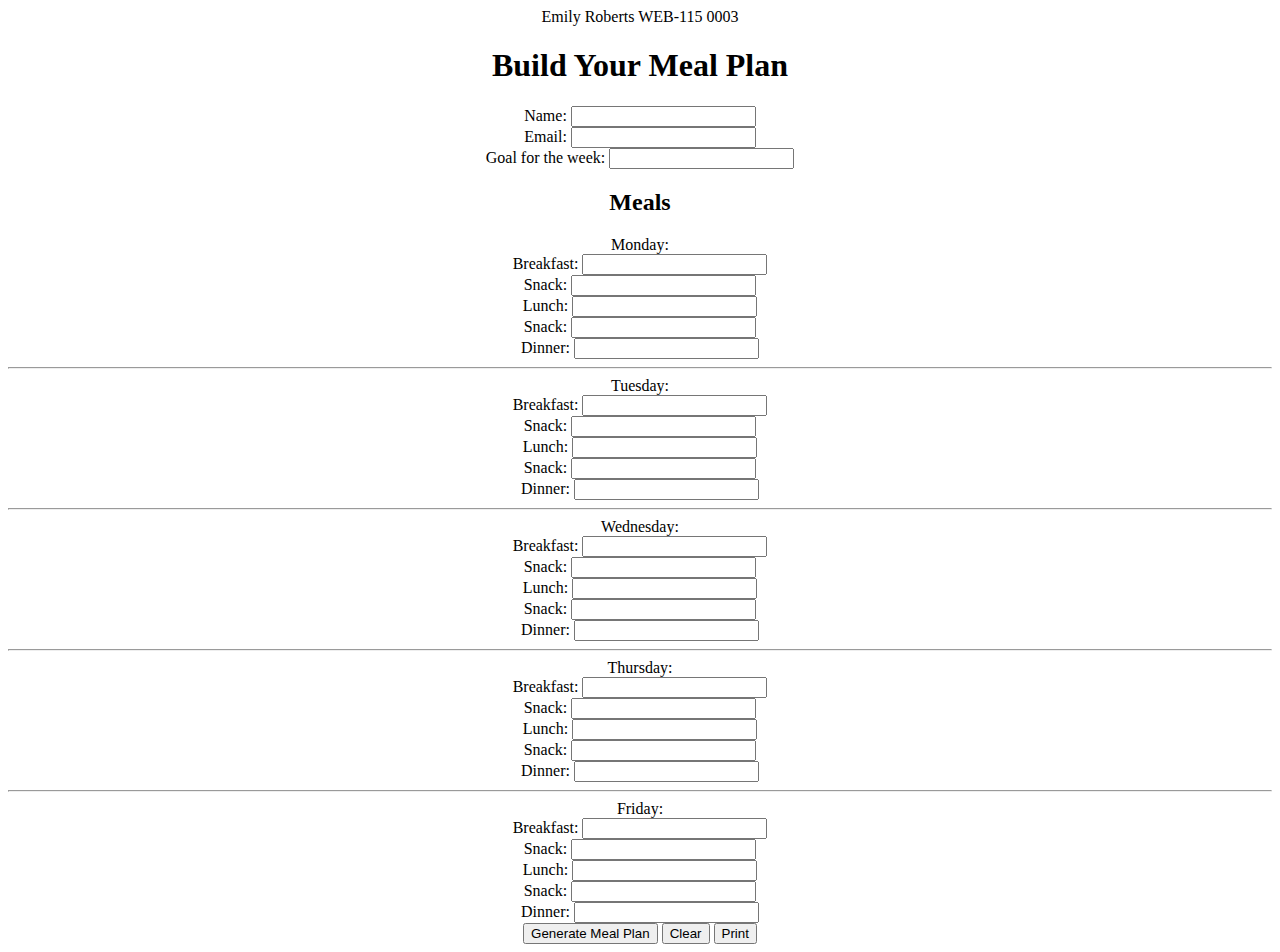
<file: index.html>
<!DOCTYPE html>
<html>
  <head>
    <title>WEB-115 Final Project</title>
    <link rel="stylesheet" type="text/css" href="styles.css" />
    <script src="project.js"></script>

    <style>
      body {
        text-align: center;
      }
    </style>
  </head>
  <body>
    <div id="banner">
      Emily Roberts WEB-115 0003
      <h1>Build Your Meal Plan</h1>
    </div>
    <form id="mealForm">
      Name: <input type="text" id="name" /><br />
      Email: <input type="email" id="email" required /><br />
      Goal for the week: <input type="text" id="goal" /><br />
      <h2>Meals</h2>
      <div>
        Monday:<br />
        Breakfast: <input type="text" id="mondayBreakfast" required /><br />
        Snack: <input type="text" id="mondaySnack1" required /><br />
        Lunch: <input type="text" id="mondayLunch" required /><br />
        Snack: <input type="text" id="mondaySnack2" required /><br />
        Dinner: <input type="text" id="mondayDinner" required /><br />
      </div>
      <hr />
      <div>
        Tuesday:<br />
        Breakfast: <input type="text" id="mondayBreakfast" required /><br />
        Snack: <input type="text" id="mondaySnack1" required /><br />
        Lunch: <input type="text" id="mondayLunch" required /><br />
        Snack: <input type="text" id="mondaySnack2" required /><br />
        Dinner: <input type="text" id="mondayDinner" required /><br />
      </div>
      <hr />
      <div>
        Wednesday:<br />
        Breakfast: <input type="text" id="mondayBreakfast" required /><br />
        Snack: <input type="text" id="mondaySnack1" required /><br />
        Lunch: <input type="text" id="mondayLunch" required /><br />
        Snack: <input type="text" id="mondaySnack2" required /><br />
        Dinner: <input type="text" id="mondayDinner" required /><br />
      </div>
      <hr />
      <div>
        Thursday:<br />
        Breakfast: <input type="text" id="mondayBreakfast" required /><br />
        Snack: <input type="text" id="mondaySnack1" required /><br />
        Lunch: <input type="text" id="mondayLunch" required /><br />
        Snack: <input type="text" id="mondaySnack2" required /><br />
        Dinner: <input type="text" id="mondayDinner" required /><br />
      </div>
      <hr />
      <div>
        Friday:<br />
        Breakfast: <input type="text" id="mondayBreakfast" required /><br />
        Snack: <input type="text" id="mondaySnack1" required /><br />
        Lunch: <input type="text" id="mondayLunch" required /><br />
        Snack: <input type="text" id="mondaySnack2" required /><br />
        Dinner: <input type="text" id="mondayDinner" required /><br />
      </div>

      <input
        type="button"
        value="Generate Meal Plan"
        onclick="generateMealPlan()"
      />
      <input type="reset" value="Clear" />
      <input type="button" value="Print" onclick="printPlan()" />
      <a href="" id="downloadlink" style="display: none">Download</a>
    </form>
  </body>
</html>
</file>
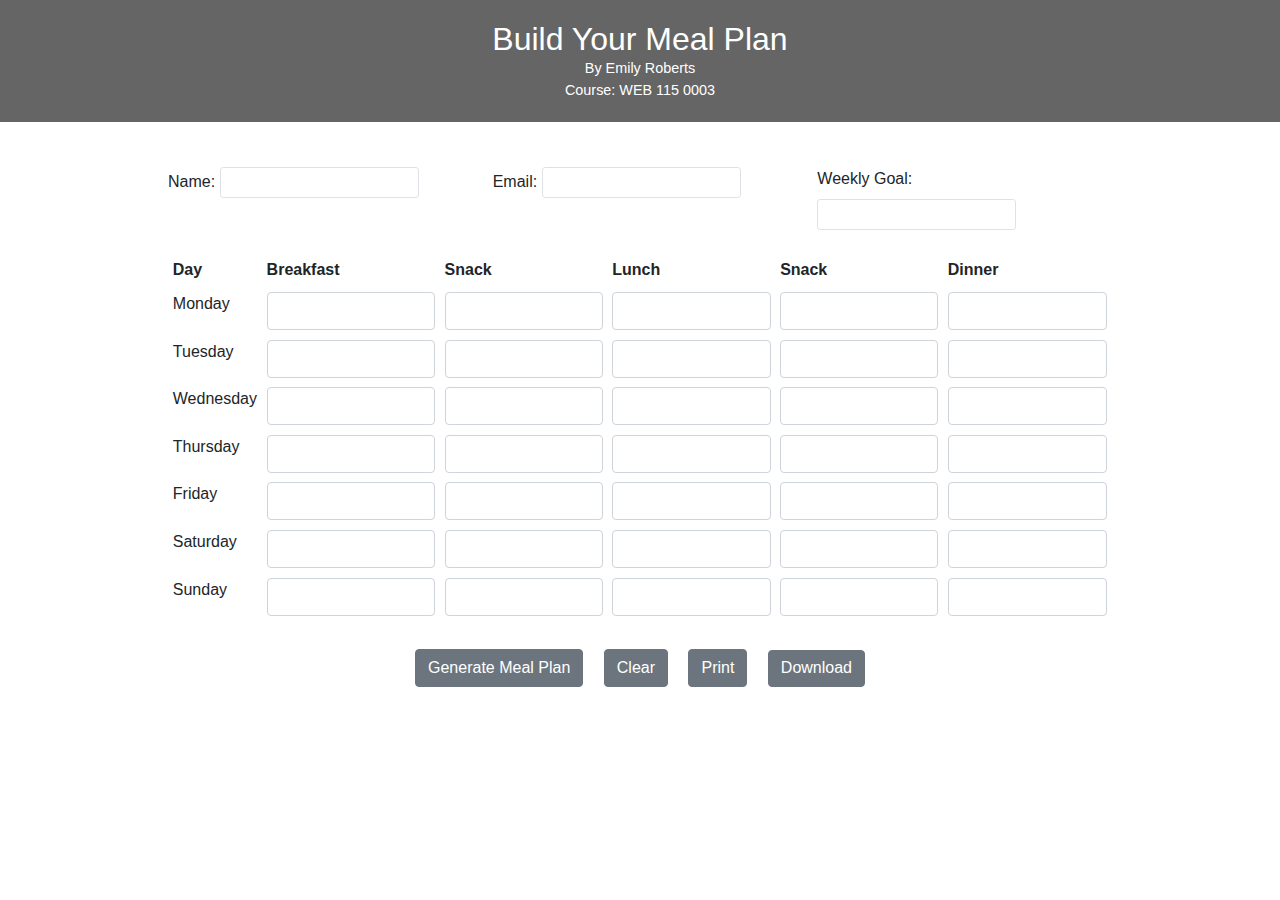
<file: finalProject.html>
<!DOCTYPE html>
<html>
  <head>
    <meta
      name="viewport"
      content="width=device-width, initial-scale=1, shrink-to-fit=no"
    />
    <title>WEB-115 Final Project</title>
    <link rel="stylesheet" type="text/css" href="styles.css" />
    <link
      rel="stylesheet"
      href="https://stackpath.bootstrapcdn.com/bootstrap/4.3.1/css/bootstrap.min.css"
    />
    <link
      rel="stylesheet"
      href="https://stackpath.bootstrapcdn.com/bootstrap/4.4.1/css/bootstrap.min.css"
    />
    <link
      rel="stylesheet"
      href="https://stackpath.bootstrapcdn.com/bootstrap/4.5.0/css/bootstrap.min.css"
    />
  </head>
  <body>
    <header class="banner text-center">
      <h1>Build Your Meal Plan</h1>
      <p>By Emily Roberts</p>
      <p>Course: WEB 115 0003</p>
    </header>

    <div class="container-fluid">
      <div class="row">
        <form id="meal-plan-form" class="w-100 px-2">
          <div
            class="row justify-content-center mb-4"
            style="padding-top: 25px"
          >
            <div class="col-12 col-md-6 col-lg-4">
              <label for="name">Name:</label>
              <input type="text" id="name" class="form-control-sm border" />
            </div>
            <div class="col-12 col-md-6 col-lg-4">
              <label for="email">Email:</label>
              <input type="text" id="email" class="form-control-sm border" />
            </div>
            <div class="col-12 col-md-6 col-lg-4">
              <label for="goal">Weekly Goal:</label>
              <input type="text" id="goal" class="form-control-sm border" />
            </div>
          </div>

          <div class="row justify-content-center mb-2">
            <div class="col-12">
              <div class="table-responsive">
                <table
                  class="table table-sm table-borderless table-hover custom-table"
                >
                  <thead>
                    <tr>
                      <th class="d-none d-md-table-cell">Day</th>
                      <th class="d-none d-md-table-cell">Breakfast</th>
                      <th class="d-none d-md-table-cell">Snack</th>
                      <th class="d-none d-md-table-cell">Lunch</th>
                      <th class="d-none d-md-table-cell">Snack</th>
                      <th class="d-none d-md-table-cell">Dinner</th>
                    </tr>
                  </thead>

                  <tbody>
                    <tr>
                      <td data-label="">Monday</td>
                      <td data-label="Breakfast">
                        <input
                          type="text"
                          class="form-control"
                          id="mondayBreakfast"
                        />
                      </td>
                      <td data-label="Snack">
                        <input
                          type="text"
                          class="form-control"
                          id="mondaySnack1"
                        />
                      </td>
                      <td data-label="Lunch">
                        <input
                          type="text"
                          class="form-control"
                          id="mondayLunch"
                        />
                      </td>
                      <td data-label="Snack">
                        <input
                          type="text"
                          class="form-control"
                          id="mondaySnack2"
                        />
                      </td>
                      <td data-label="Dinner">
                        <input
                          type="text"
                          class="form-control"
                          id="mondayDinner"
                        />
                      </td>
                    </tr>
                    <tr>
                      <td data-label="">Tuesday</td>
                      <td data-label="Breakfast">
                        <input
                          type="text"
                          class="form-control"
                          id="tuesdayBreakfast"
                        />
                      </td>
                      <td data-label="Snack">
                        <input
                          type="text"
                          class="form-control"
                          id="tuesdaySnack1"
                        />
                      </td>
                      <td data-label="Lunch">
                        <input
                          type="text"
                          class="form-control"
                          id="tuesdayLunch"
                        />
                      </td>
                      <td data-label="Snack">
                        <input
                          type="text"
                          class="form-control"
                          id="tuesdaySnack2"
                        />
                      </td>
                      <td data-label="Dinner">
                        <input
                          type="text"
                          class="form-control"
                          id="tuesdayDinner"
                        />
                      </td>
                    </tr>
                    <tr>
                      <td data-label="">Wednesday</td>
                      <td data-label="Breakfast">
                        <input
                          type="text"
                          class="form-control"
                          id="wednesdayBreakfast"
                        />
                      </td>
                      <td data-label="Snack">
                        <input
                          type="text"
                          class="form-control"
                          id="wednesdaySnack1"
                        />
                      </td>
                      <td data-label="Lunch">
                        <input
                          type="text"
                          class="form-control"
                          id="wednesdayLunch"
                        />
                      </td>
                      <td data-label="Snack">
                        <input
                          type="text"
                          class="form-control"
                          id="wednesdaySnack2"
                        />
                      </td>
                      <td data-label="Dinner">
                        <input
                          type="text"
                          class="form-control"
                          id="wednesdayDinner"
                        />
                      </td>
                    </tr>
                    <tr>
                      <td data-label="">Thursday</td>
                      <td data-label="Breakfast">
                        <input
                          type="text"
                          class="form-control"
                          id="thursdayBreakfast"
                        />
                      </td>
                      <td data-label="Snack">
                        <input
                          type="text"
                          class="form-control"
                          id="thursdaySnack1"
                        />
                      </td>
                      <td data-label="Lunch">
                        <input
                          type="text"
                          class="form-control"
                          id="thursdayLunch"
                        />
                      </td>
                      <td data-label="Snack">
                        <input
                          type="text"
                          class="form-control"
                          id="thursdaySnack2"
                        />
                      </td>
                      <td data-label="Dinner">
                        <input
                          type="text"
                          class="form-control"
                          id="thursdayDinner"
                        />
                      </td>
                    </tr>
                    <tr>
                      <td data-label="">Friday</td>
                      <td data-label="Breakfast">
                        <input
                          type="text"
                          class="form-control"
                          id="fridayBreakfast"
                        />
                      </td>
                      <td data-label="Snack">
                        <input
                          type="text"
                          class="form-control"
                          id="fridaySnack1"
                        />
                      </td>
                      <td data-label="Lunch">
                        <input
                          type="text"
                          class="form-control"
                          id="fridayLunch"
                        />
                      </td>
                      <td data-label="Snack">
                        <input
                          type="text"
                          class="form-control"
                          id="fridaySnack2"
                        />
                      </td>
                      <td data-label="Dinner">
                        <input
                          type="text"
                          class="form-control"
                          id="fridayDinner"
                        />
                      </td>
                    </tr>
                    <tr>
                      <td data-label="">Saturday</td>
                      <td data-label="Breakfast">
                        <input
                          type="text"
                          class="form-control"
                          id="saturdayBreakfast"
                        />
                      </td>
                      <td data-label="Snack">
                        <input
                          type="text"
                          class="form-control"
                          id="saturdaySnack1"
                        />
                      </td>
                      <td data-label="Lunch">
                        <input
                          type="text"
                          class="form-control"
                          id="saturdayLunch"
                        />
                      </td>
                      <td data-label="Snack">
                        <input
                          type="text"
                          class="form-control"
                          id="saturdaySnack2"
                        />
                      </td>
                      <td data-label="Dinner">
                        <input
                          type="text"
                          class="form-control"
                          id="saturdayDinner"
                        />
                      </td>
                    </tr>
                    <tr>
                      <td data-label="">Sunday</td>
                      <td data-label="Breakfast">
                        <input
                          type="text"
                          class="form-control"
                          id="sundayBreakfast"
                        />
                      </td>
                      <td data-label="Snack">
                        <input
                          type="text"
                          class="form-control"
                          id="sundaySnack1"
                        />
                      </td>
                      <td data-label="Lunch">
                        <input
                          type="text"
                          class="form-control"
                          id="sundayLunch"
                        />
                      </td>
                      <td data-label="Snack">
                        <input
                          type="text"
                          class="form-control"
                          id="sundaySnack2"
                        />
                      </td>
                      <td data-label="Dinner">
                        <input
                          type="text"
                          class="form-control"
                          id="sundayDinner"
                        />
                      </td>
                    </tr>
                  </tbody>
                </table>
              </div>
            </div>
          </div>

          <div class="buttons text-center my-2" style="padding-bottom: 40px">
            <input
              type="button"
              class="btn btn-secondary btn-md mx-2"
              value="Generate Meal Plan"
              onclick="generateMealPlan()"
            />
            <input
              type="reset"
              class="btn btn-secondary btn-md mx-2"
              value="Clear"
            />
            <input
              type="button"
              class="btn btn-secondary btn-md mx-2"
              value="Print"
              onclick="printPlan()"
            />
            <a
              href=""
              class="btn btn-secondary btn-md mx-2"
              id="downloadlink"
              style="padding-top: 5px"
              >Download</a
            >
          </div>
        </form>
      </div>
    </div>
    <script src="projectJS.js"></script>
    <script src="https://stackpath.bootstrapcdn.com/bootstrap/4.5.0/js/bootstrap.min.js"></script>
    <script src="https://ajax.googleapis.com/ajax/libs/jquery/3.5.1/jquery.min.js"></script>
    <script src="https://maxcdn.bootstrapcdn.com/bootstrap/4.0.0/js/bootstrap.min.js"></script>
  </body>
</html>
</file>
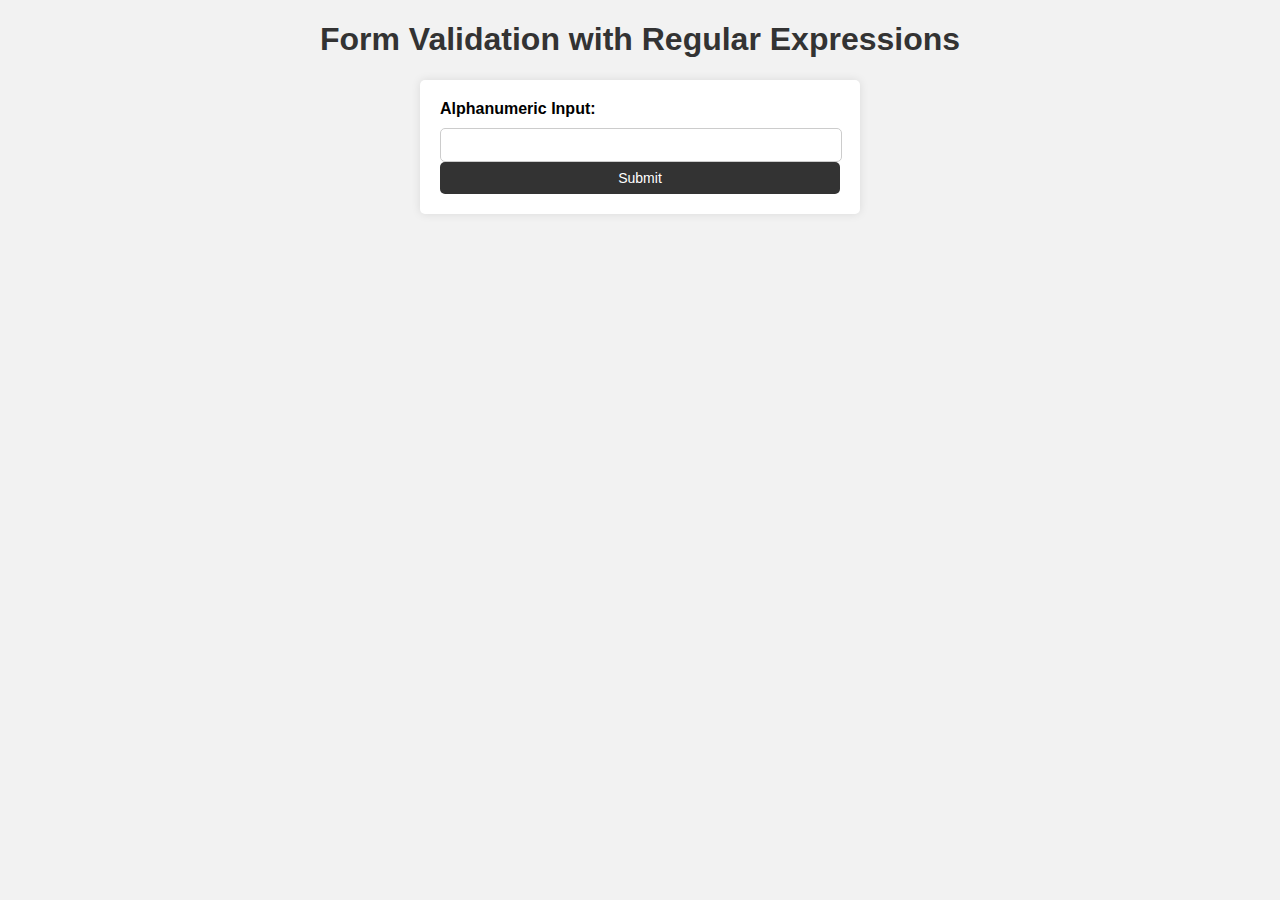
<file: Forms/FormsAssignment.html>
<!DOCTYPE html>
<html>
<head>
  <title>Form Validation with Regular Expressions</title>
<style>
  body {
    font-family: Arial, sans-serif;
    background-color: #f2f2f2;
  }

  h1 {
    text-align: center;
    color: #333;
  }

  form {
    max-width: 400px;
    margin: 0 auto;
    padding: 20px;
    background-color: #fff;
    border-radius: 5px;
    box-shadow: 0 0 10px rgba(0, 0, 0, 0.1);
	display: flex;
	flex-direction: column;
  }

  label {
    display: block;
    margin-bottom: 10px;
    font-weight: bold;
  }

  input[type="text"] {
    width: 96%;
    padding: 8px;
    font-size: 14px;
    border-radius: 5px;
    border: 1px solid #ccc;
  }

  button[type="submit"] {
    display: block;
    width: 100%;
    padding: 8px;
    font-size: 14px;
    color: #fff;
    background-color: #333;
    border: none;
    border-radius: 5px;
    cursor: pointer;
  }
</style>
</head>
<body>
  <h1>Form Validation with Regular Expressions</h1>
  <form id="myForm">
    <label for="inputField">Alphanumeric Input:</label>
    <input type="text" id="inputField" name="inputField">
    <button type="submit">Submit</button>
  </form>

  <script  src="validationScript.js"></script>
</body>
</html>
</file>
<file: styles.css>
<style>
    body, html {
        margin: 0;
        padding: 0;
        box-sizing: border-box;
        font-family: Arial, sans-serif;
    }

    .banner {
        background-color: #656565;
        color: white;
        padding: 20px 0;
        margin-bottom: 20px;
    }

    .banner h1 {
        font-size: 2em;
        margin: 0;
    }

    .banner p {
        font-size: 0.9em;
        margin: 0;
    }

    *, *:before, *:after {
        box-sizing: inherit;
    }

    .container {
        max-width: 75%;
        align-items: center;
    }


    .container-fluid {
        width: 75%;
        max-width: 75%;
        margin: auto;
        align-items: center;
    }

    .form-control {
        width: 75%;
        box-sizing: border-box;
        align-items: center;
    }

    .table td, .table th {
        white-space: nowrap;
    }

    .btn {
        margin: 5px;
    }

    @media screen and (max-width: 900px) {
        .container-fluid {
            padding: 0;
            margin: 0 auto;
            width: 100%;
            box-sizing: border-box;
            align-items: center;
            flex-direction: column;
        }
        #meal-plan-form {
            max-width: 100%;
            box-sizing: border-box;
            align-items: center;
        }
        .table thead {
            display: none;
        }
        .table tr {
            margin-bottom: 10px;
            display: block;
            border-bottom: 2px solid #ddd;
        }
        .table td {
            display: block;
            text-align: center;
            font-size: 12px;
            border-bottom: 1px dotted #ccc;
        }
        .table td:last-child {
            border-bottom: 0;
        }
        .table td:before {
            content: attr(data-label);
            float: center;
            text-transform: uppercase;
            font-weight: bold;
            display: block;
        }
        .table td:nth-child(odd):before,
        .table td:nth-child(even):before {
            width: 100%;
        }
        body {
            font-size: 12px;
            align-items: center;
        }
        .form-control {
            font-size: 12px;
            width: 100%;
            box-sizing: border-box;
            margin: 0 auto;
        }
        .table-responsive {
            width: 100%;
            box-sizing: border-box;
            overflow-x: auto;
            -ms-overflow-style: -ms-autohiding-scrollbar;
            -webkit-overflow-scrolling: touch;
            align-items: center;
            margin: 0 auto;
        }
    }
</style>
</file>
